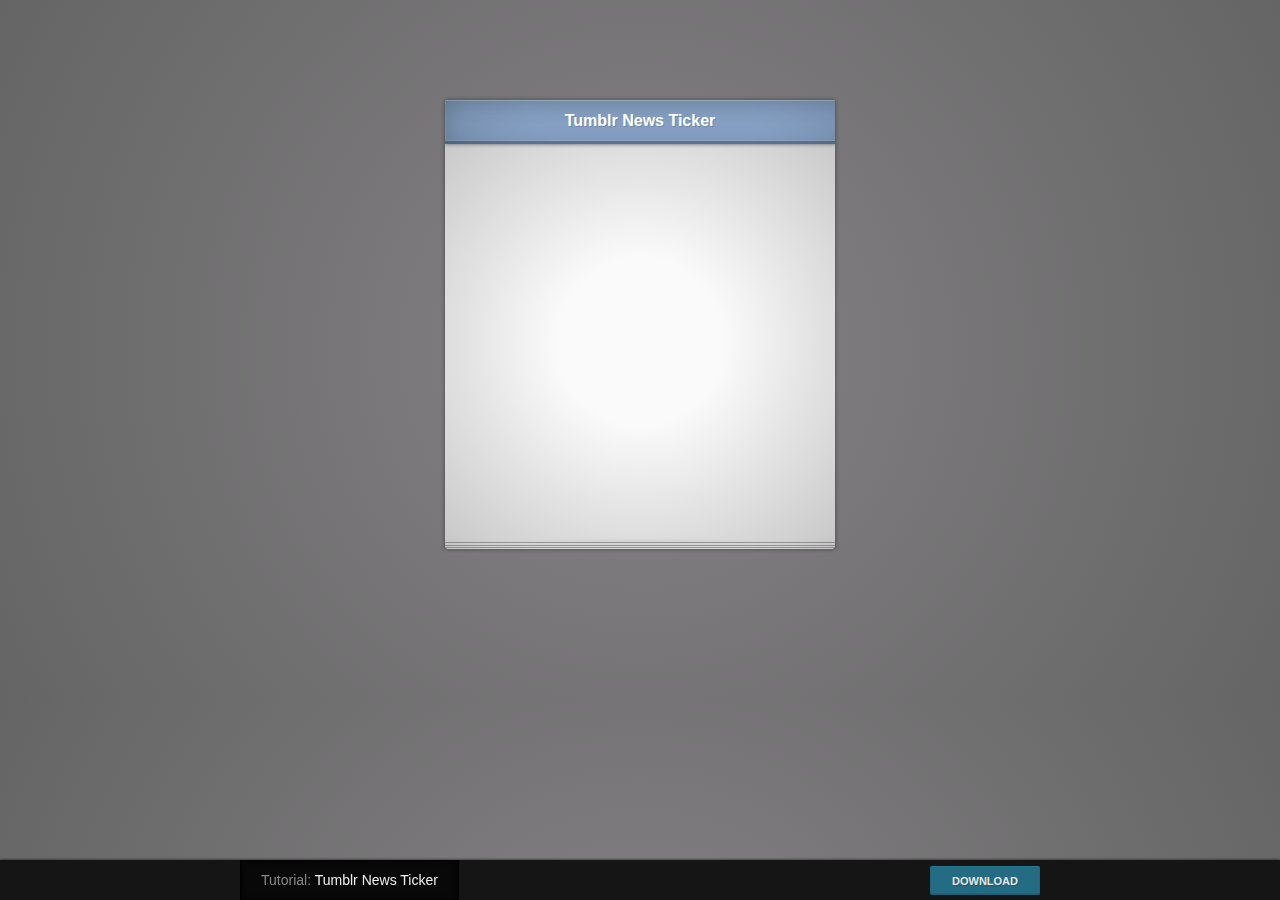
<file: tutorialzine/tumblr-news-ticker/index.html>
<!DOCTYPE html>
<html>
	
    <head>
        <meta charset="utf-8" />
        <title>Tumblr News Ticker | Tutorialzine </title>
        
        <!-- The main CSS file -->
		<link href="assets/css/style.css" rel="stylesheet" />
		
		<!-- The plugin CSS -->
		<link href="assets/css/jquery.tumblrNewsTicker.css" rel="stylesheet" />
		
    </head>
    
    <body>
    	
		<div id="main">
			<!-- The news ticker markup will be inserted here by the plugin -->
		</div>
		
		<footer>
            <h2><a href="http://tutorialzine.com/2013/01/tumblr-powered-news-ticker/"><i>Tutorial:</i> Tumblr News Ticker</a></h2>
            <div id="tzine-actions">
            	
	            <a id="tzine-download" href="http://tutorialzine.com/2013/01/tumblr-powered-news-ticker/" title="Download This Example!">Download</a>
            </div>
        </footer>
        
		<!-- JavaScript Includes -->
		<script src="https://ajax.googleapis.com/ajax/libs/jquery/1.9.0/jquery.min.js"></script>
		<script src="assets/js/jquery.timeago.js"></script>
		<script src="assets/js/jquery.tumblrNewsTicker.js"></script>
		<script src="assets/js/script.js"></script>

    </body>
</html>
</file>
<file: tutorialzine/tumblr-news-ticker/assets/css/style.css>
/*-------------------------
	Simple reset
--------------------------*/


*{
	margin:0;
	padding:0;
}


/*-------------------------
	General Styles
--------------------------*/


html{
	background-color: #858285;  
	background-image: -moz-radial-gradient(circle closest-corner, #858285 0%, #656565 100%);
	background-image: -o-radial-gradient(circle closest-corner, #858285 0%, #656565 100%);
	background-image: -webkit-radial-gradient(circle closest-corner, #858285 0%, #656565 100%);
	background-image: radial-gradient(circle closest-corner, #858285 0%, #656565 100%);
}

body{
	font:14px/1.3 'Segoe UI',Arial, sans-serif; 
	background-position: center center;
	background-repeat: no-repeat;
}

a, a:visited {
	outline:none;
	color:#1c4f64;
}

a:hover{
	text-decoration:none;
}

section, footer, header{
	display: block;
}

#main{
	padding: 100px 0 150px 0;
	margin: 0 auto;
	width: 390px;
}


/*----------------------------
	The Footer
-----------------------------*/


footer{
	background-color: #151515;
	bottom: 0;
	box-shadow: 0 -1px 2px rgba(0,0,0,0.4);
	height: 40px;
	left: 0;
	position: fixed;
	width: 100%;
	z-index: 100000;
}

footer h2{
	font-size: 14px;
	font-weight: normal;
	position: absolute;
	top:0;
	left: 50%;
	bottom:0;
	margin-left: -400px;
	padding:13px 20px 0;
	border:1px solid #000;
	border-width:0 1px;
	background-color:rgba(0,0,0,0.6);
	box-shadow:0 0 5px #000 inset;
	line-height: 1;
	margin-top: 0;
}

footer h2 a{
	color: #EEEEEE !important;
	text-decoration:none !important;
}

footer h2 i{
	font-style:normal;
	color:#888;
}

#tzine-download{
	opacity:0.9;
	background-color:#257691;
	font-size:11px;
	text-align:center;
	text-transform:uppercase;
	width:110px;
	height:28px;
	line-height:28px;
	text-decoration:none !important;
	
	display: inline-block;
	border-radius: 2px;
	color: #fff !Important;
	font-weight: bold;
	box-shadow: 0 -1px 2px #1e5e74 inset;
	
	border-top:1px solid #26849c;
	
	text-shadow:1px 1px 1px #1e6176;
	margin-top:6px;
}

#tzine-download:hover{
	opacity:1;
}

#tzine-actions{
	position:absolute;
	top:0;
	width:500px;
	right:50%;
	margin-right:-400px;
	text-align:right;
}

#tzine-actions iframe{
	display: inline-block;
	height: 21px;
	width: 95px;
	position: relative;
	bottom: -6px;
}
</file>
